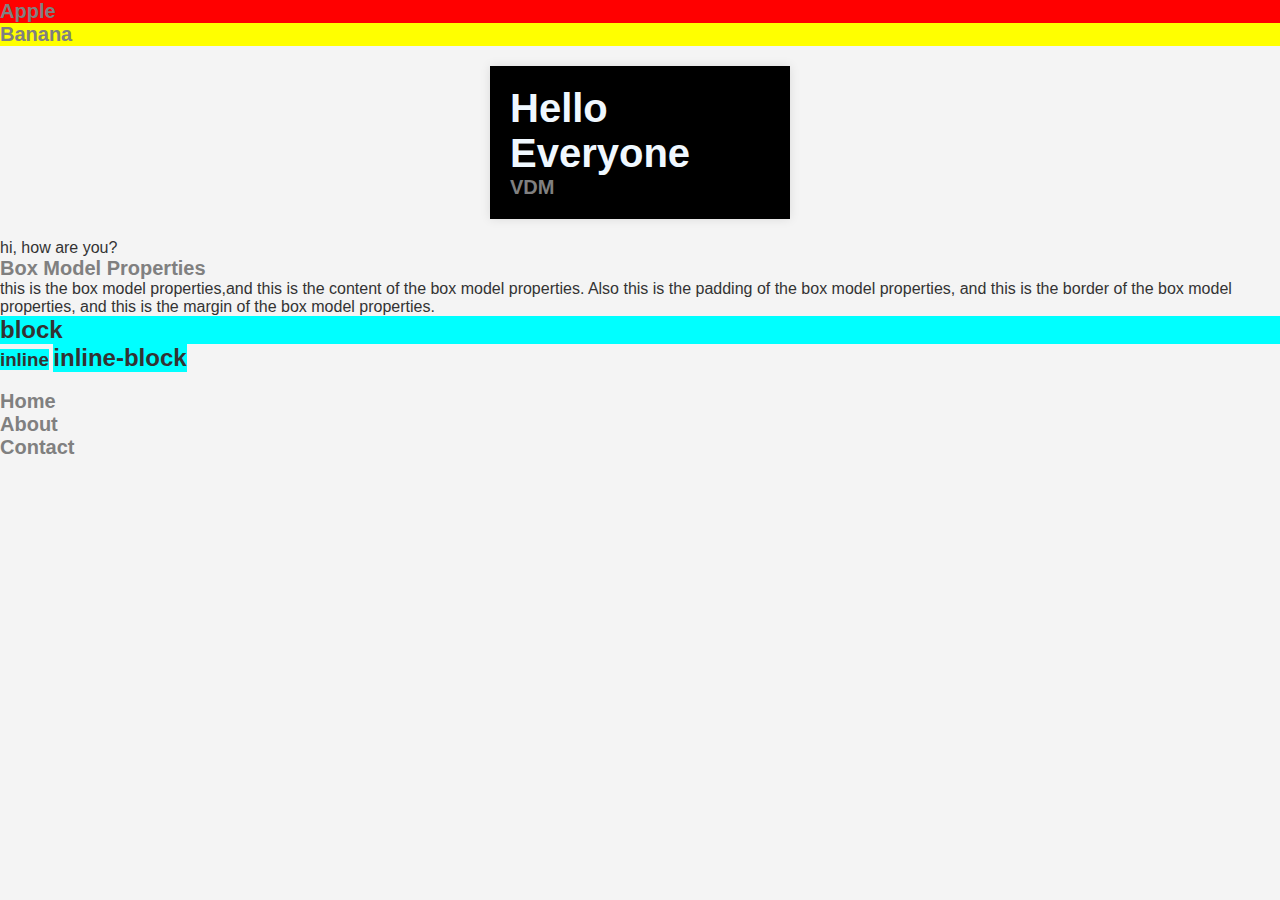
<file: index.html>
<!DOCTYPE html>
<html lang="en">
<head>
    <meta charset="UTF-8">
    <meta name="viewport" content="width=device-width, initial-scale=1.0">
    <title>Document</title>
    <link rel="stylesheet" href="style.css">
</head>
<body>
    <!--internal css-->
    <style>
        p{
            font-size: 20px;
            color: grey;
            font-weight: bold;
        }
        .demo{
            background-color: black;
            width: 300px;
        }
    </style>
    <!--inline css-->
    <p style="background-color: red;">Apple</p>
    <p style="background-color: yellow;">Banana</p>
    <div class="demo">
        <h1 style="color: aliceblue;">Hello Everyone</h1>
        <p id="city">VDM</p>
    </div>
    <div class="one">
       
    </div>
    <div class="two">
        hi, how are you?
    </div>
    <div class="three">
        <p>Box Model Properties</p></div>
    <div class="four">
        this is the box model properties,and this is the content of the box model properties.
        Also this is the padding of the box model properties, and this is the border of the box model properties, and this is the margin of the box model properties.
    </div>
    <!--display properties-->
    <h2 style="display: block; background-color: aqua;">block</h2>
    <h3 style="display: inline; background-color: aqua;">inline</h3>
    <p style="display: none; background-color: aqua;">This paragraph is hidden.</p>
    <h2 style="display: inline-block; background-color: aqua;">inline-block</h2>
    <br>
    <div><br>
        <p class="first">Home</p>
        <p class="second">About</p>
        <p class="third">Contact</p>
    </div>
</body>
</html>
</file>
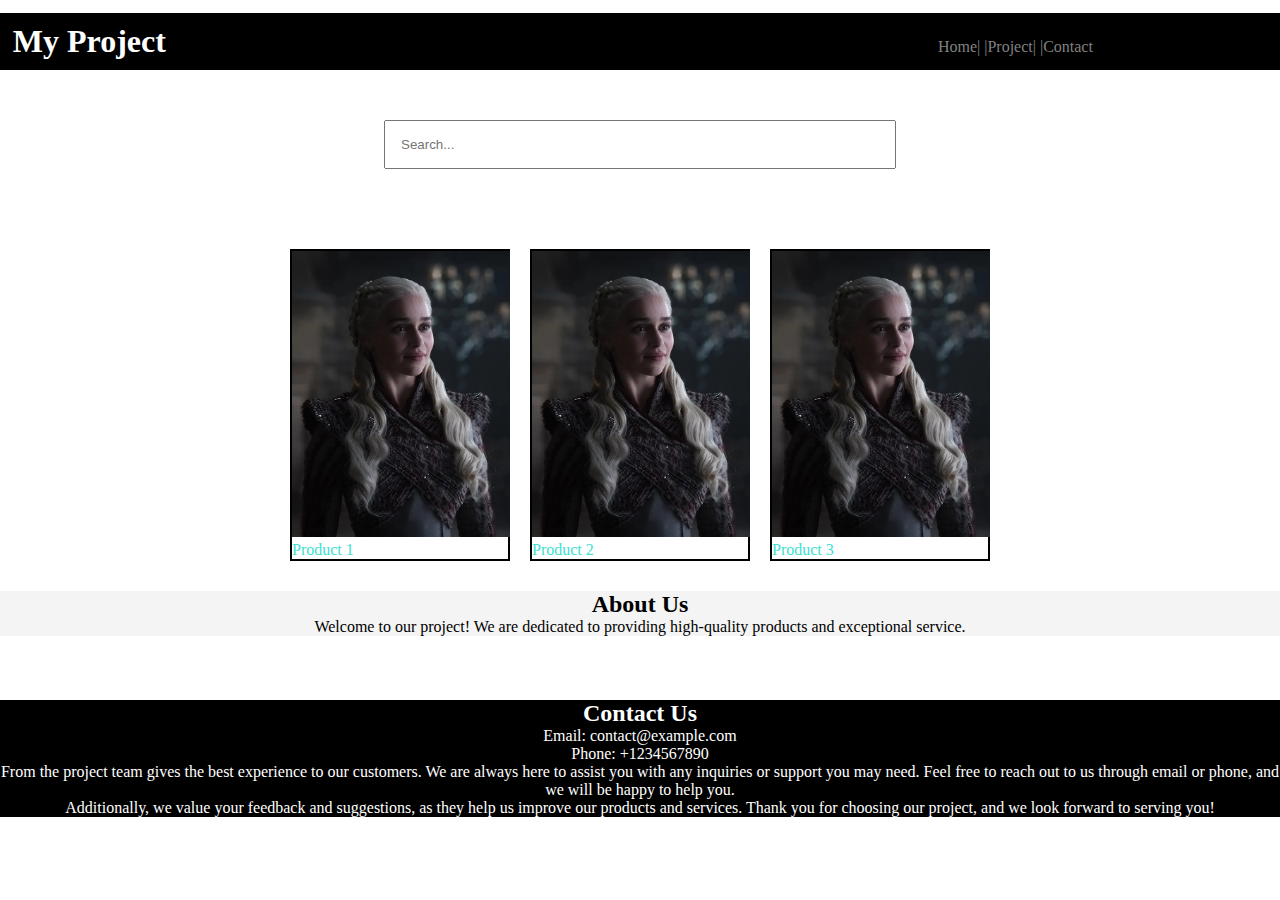
<file: project.html>
<!DOCTYPE html>
<html lang="en">
<head>
    <meta charset="UTF-8">
    <meta name="viewport" content="width=device-width, initial-scale=1.0">
    <title>Document</title>
    <link rel="stylesheet" href="projectcss.css">
</head>
<body>
    <div class="navbar">
        <nav>
            <h1>My Project</h1>
            <ul>
                <li>Home|</li>
                <li>|Project|</li>
                <li>|Contact</li>
            </ul>
        </nav>
    </div>
    <div class="searchbar">
        <input type="text" placeholder="Search...">
        
    </div>
    <div class="products">
        <div class ="box">
            <img src="./components/Helen-Sloan-HBO-6.webp" alt="Product 1">
             <p>Product 1</p>
        </div>
    
    
        <div class ="box">
            <img src="./components/Helen-Sloan-HBO-6.webp" alt="Product 1">
             <p>Product 2</p>
        </div>
    
    
        <div class ="box">
            <img src="./components/Helen-Sloan-HBO-6.webp" alt="Product 1">
             <p>Product 3</p>
           
        </div>
    </div>
    <div class="About">
        <h2>About Us</h2>
        <p>Welcome to our project! We are dedicated to providing high-quality products and exceptional service.</p>
    </div>    
    <div class="contact">
        <h2>Contact Us</h2>
        <p>Email: contact@example.com</p>
        <p>Phone: +1234567890</p>
        <p>From the project team gives the best experience to our customers.
            We are always here to assist you with any inquiries or support you may need. Feel free to reach out to us through email or phone, and we will be happy to help you.</p>
            <p>Additionally, we value your feedback and suggestions, as they help us improve our products and services. Thank you for choosing our project, and we look forward to serving you!</p>
    </div>
</body>
</html>
</file>
<file: style.css>
/*External css file for the website*/
/*selectors*/
/*Universal selector*/
*{
    margin: 0;
    padding: 0;
    box-sizing: border-box;
}
/*body selector*/
body{
    font-family: Arial, Helvetica, sans-serif;
    background-color: #f4f4f4;
    color: #333;
}
/*header selector*/
header{
    background-color: #333;
    color: #fff;
    padding: 20px 0;
    text-align: center;
}
/*element selector*/
h1{
    font-size: 2.5em;
}
/*class selector*/
.demo{
    background-color: #fff;
    padding: 20px;
    margin: 20px auto;
    width: 80%;
    box-shadow: 0 0 10px rgba(0,0,0,0.1);
}

/*id selector*/
.city{
    font-size: 1.5em;
    color: #555;
    margin: 20px 0;
}
</file>
<file: projectcss.css>
*{
    margin: 0;
    padding: 0;
    box-sizing: border-box;
}
nav{
    background-color: black;
    padding: 10px 0;
    margin-top: 1%;
   

    
}
h1{
    color: white;
    display: inline;
    margin-left: 1%;
}
ul{
    list-style: none;
    display: inline;
    margin-left: 60%;
    
}
li{
  
    
    color: gray;
    display: inline;
}
li:hover{
    color: aqua;
    cursor: pointer;
}
input{
    width: 40%;
    padding: 15px;
}
.searchbar{
    padding: 50px 0;
    text-align: center;
}
img{
    width: 218px;
    height: auto;
}
.box{
    border: 2px solid black;
    display: inline-block;
    margin: 10px;
    width: 220px;
    color: turquoise;
}
.box:hover{
    background-color: black;

}
.products{
    display: flex;
    justify-content: center;
    align-items: center;
    flex-wrap: wrap;
    padding: 20px;
}
.About{
    text-align: center;
    background-color: #f4f4f4;
}
.contact{
    margin-top: 5%;
    color: white;
    text-align: center;
    background-color: black;
}
</file>
